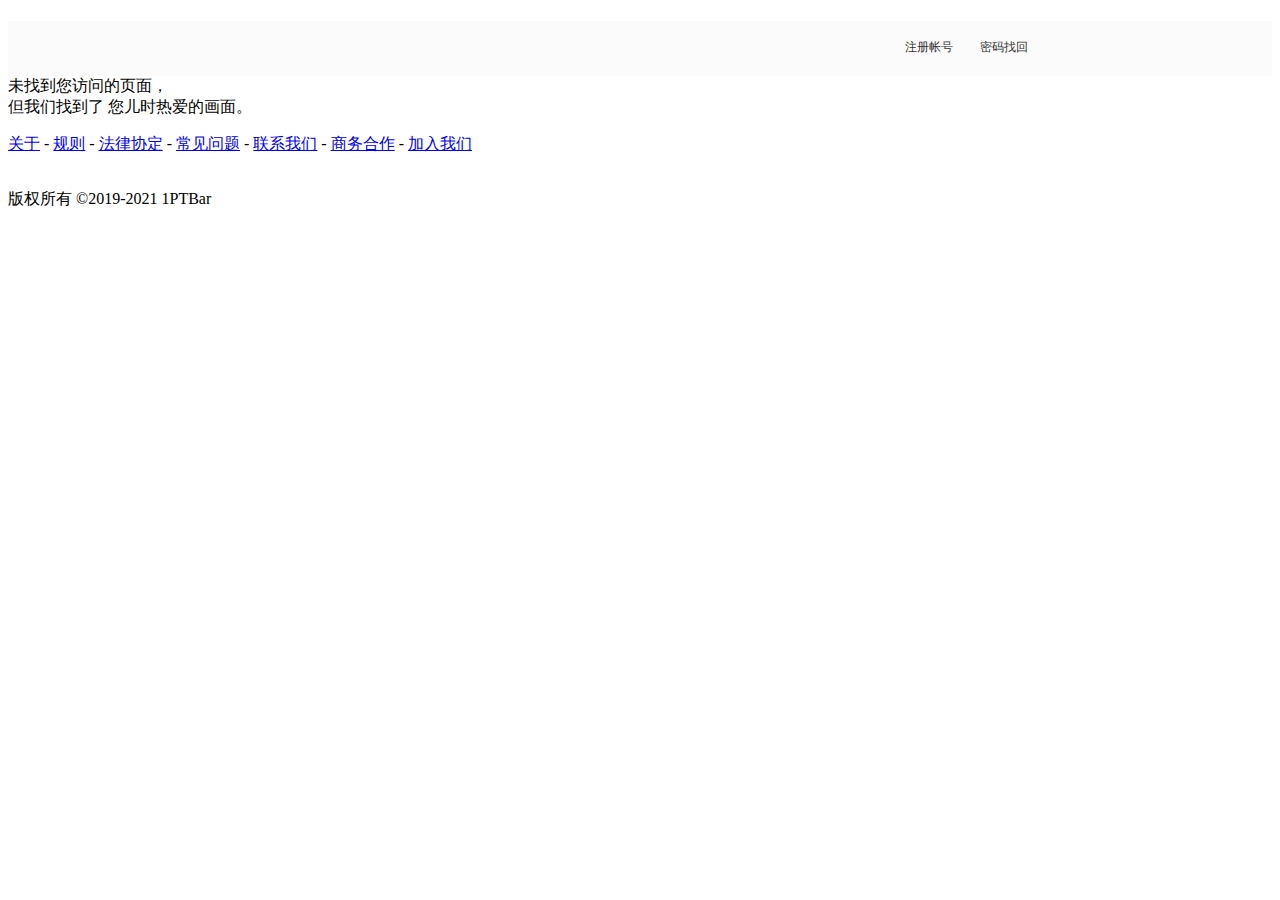
<file: 404-game.html>
<!DOCTYPE html>
<html>
<head>
<meta http-equiv="Content-Type" content="text/html; charset=utf-8">
<!--头部信息-->
<title>您访问到页面不存在</title>
<meta name="from" content="git:NIE/nie-zt-404-20150826">
<meta name="keywords" content="您访问到页面不存在">
<meta name="description" content="您访问到页面不存在">
<meta content="width=device-width, initial-scale=1.0, minimum-scale=1.0, maximum-scale=1.0,user-scalable=no" name="viewport" id="viewport">
<!--Reset样式-->

<!--[if lt IE 9]-->
<script src="http://res.nie.netease.com/comm/html5/html5shiv.js"></script>
<!--[endif]-->
<link type="text/css" rel="stylesheet" href="https://www.17sucai.com/preview/31419/2016-10-26/404/css/base.css" media="all">
<link type="text/css" rel="stylesheet" href="https://www.17sucai.com/preview/31419/2016-10-26/404/css/index_c211cbd.css">
<style type="text/css">
.adbase-ctn { background: url(https://www.17sucai.com/preview/31419/2016-10-26/404/images/loading.png) center center no-repeat; }
</style>
<style type="text/css">
#NIE-copyRight a { text-decoration: none; }
#NIE-copyRight a:hover { text-decoration: underline; }
</style>
<style type="text/css">
#NIE-topBar .hide, #NIE-topBar-include .hide { display: none!important }
.NIE-topBar-logo, .NIE-topBar-arrIcon i, #NIE-topBar-menu span, .NIE-topBar-hot, .NIE-topBar-1st, .NIE-topBar-new, .NIE-topBar-btn { background: url(https://www.17sucai.com/preview/31419/2016-10-26/404/images/sprite-w_7fc7459.png) no-repeat }
.NIE-topBar-arrIcon { position: relative; top: 4px; width: 16px; height: 16px; display: inline-block; background-color: #fff; overflow: hidden }
.NIE-topBar-arrIcon i { width: 9px; height: 4px; float: left; margin: 6px 0 0 4px; background-position: -103px -101px; display: inline-block; -webkit-transition: all .2s ease 0s; transition: all .2s ease 0s }
#NIE-topBar, #NIE-topBar-include { position: relative; z-index: 9999; min-width: 1000px; height: 40px; background: #333; line-height: 24px; font-family: "Microsoft YaHei", simSun, "Lucida Grande", "Lucida Sans Unicode", Arial }
#NIE-topBar *, #NIE-topBar-include * { font-size: 12px; font-style: normal }
#NIE-topBar a, #NIE-topBar-include a { color: #999; text-decoration: none }
#NIE-topBar a:hover, #NIE-topBar-include a:hover { color: #fff }
#NIE-topBar ul, #NIE-topBar li, #NIE-topBar-include ul, #NIE-topBar-include li { margin: 0; padding: 0; float: left }
.NIE-topBar-main { position: relative; z-index: 9999; width: 1000px; margin: auto }
.NIE-topBar-logo { width: 133px; height: 44px; display: block; float: left; margin-top: 6px; background: url(https://www.17sucai.com/preview/31419/2016-10-26/404/images/logo_b5525b7.png) no-repeat }
#NIE-topBar-news { position: absolute; z-index: 13; width: 420px; height: 54px; left: 125px; padding-left: 18px; padding-top: 0; overflow: hidden; display: block }
#NIE-topBar-news.NIE-topBar-news-hover { height: 250px; overflow: visible; border-color: #1f1f1f }
#NIE-topBar-news a { width: 960px; display: block; height: 0; overflow: hidden; z-index: 1; -webkit-box-shadow: 0 2px 4px rgba(0,0,0,.2); -o-box-shadow: 0 2px 4px rgba(0,0,0,.2); -moz-box-shadow: 0 2px 4px rgba(0,0,0,.2); box-shadow: 0 2px 4px rgba(0,0,0,.2) }
#NIE-topBar-news-close { position: absolute; top: 63px; right: -380px; display: block; width: 32px; height: 32px; overflow: hidden; background: url(https://www.17sucai.com/preview/31419/2016-10-26/404/images/sprite-w_7fc7459.png) no-repeat -9999px -9999px; text-indent: -9999px; z-index: 2 }
#NIE-topBar-news.NIE-topBar-news-hover .NIE-topBar-abc-s { visibility: hidden }
#NIE-topBar-news.NIE-topBar-news-hover a { position: absolute; z-index: 2; left: -132px; top: 55px; height: auto }
#NIE-topBar-news.NIE-topBar-news-hover a img { display: block }
.NIE-topBar-mid { position: absolute; z-index: 2; right: 230px; width: 385px; text-align: right }
#NIE-topBar .NIE-topBar-mid a, #NIE-topBar-include .NIE-topBar-mid a { line-height: 40px; padding: 0 12px; color: #fff; display: inline-block }
#NIE-topBar .NIE-topBar-mid a:hover, #NIE-topBar-include .NIE-topBar-mid a:hover { color: #ca0b0b }
#NIE-topBar-menu { position: absolute; z-index: 1; top: 0; right: 0; color: #999; width: 1000px; height: 40px; overflow: hidden; -webkit-transition: height .3s ease 0s; -o-transition: height .3s ease 0s; -moz-transition: height .3s ease 0s; transition: height .3s ease 0s }
#NIE-topBar-menu span { position: absolute; width: 108px; padding: 8px 0 12px; height: 20px; line-height: 14px; right: 106px; background-position: 0 -28px; background-repeat: repeat-x; padding-left: 15px; color: #fff; display: inline-block; overflow: hidden }
#NIE-topBar-menu .NIE-table { position: absolute; top: 40px; left: 0; background: #262626; border-collapse: collapse; overflow: hidden; width: 100% }
#NIE-topBar-menu .NIE-table a { width: 105px; margin-left: 6px; line-height: 24px; display: inline-block }
#NIE-topBar-menu .NIE-table a.long { width: 125px }
#NIE-topBar-menu .NIE-table ul { list-style: none }
#NIE-topBar-menu .NIE-table .NIE-nav { width: 100%; position: relative }
#NIE-topBar-menu .NIE-table .NIE-nav li { width: 110px; float: left; border-right: 1px solid #eee; vertical-align: top }
#NIE-topBar-menu .NIE-table .NIE-nav .mobi { position: absolute; left: 248px; -webkit-transition: all .3s ease-out }
#NIE-topBar-menu .NIE-table b { line-height: 39px; color: #bc2e2e; display: block; width: 100%; height: 39px; font-size: 14px; text-indent: 20px; background: #f7f7f8; overflow: hidden; clear: both }
#NIE-topBar-menu b i { margin-left: 5px; padding: 2px 4px; color: #9b9b9b; font-style: normal; background: #111; display: inline }
#NIE-topBar-menu .NIE-list { float: left; overflow: hidden; width: 100%; height: 410px }
.w1680 #NIE-topBar-menu .NIE-list { height: 450px }
#NIE-topBar-menu .NIE-list li { border-right: 1px solid #eee; height: 392px; float: left; padding: 10px 0 0 14px; overflow: hidden }
#NIE-topBar-menu .NIE-list .news { position: absolute; background: #fdfefe; left: 421px; -webkit-transition: all .3s ease-out; top: 39px }
#NIE-topBar-menu .NIE-list .hot { position: absolute; background: #fdfefe; left: 263px; -webkit-transition: all .3s ease-out; top: 39px }
#NIE-topBar-menu .NIE-list .hot a { width: 125px }
.w1680 #NIE-topBar-menu .NIE-list .news div div { margin-right: 8px }
#NIE-topBar-menu .NIE-list .news .long-news { width: 133px; float: left }
#NIE-topBar-menu .NIE-list .news .long-news a { width: 125px }
#NIE-topBar-menu .NIE-list .news .short-news { float: left; width: 106px }
#NIE-topBar-menu .NIE-list .news .mini-news { width: 90px; margin-right: 0; float: left }
#NIE-topBar-menu .NIE-list .news .mini-news a { width: 82px }
#NIE-topBar-menu .moreAni .NIE-list .news { left: 189px; width: 651px!important; -webkit-transition: all .3s ease-out }
#NIE-topBar-menu .moreAni .NIE-list .hot { left: 30px; border-left: 1px solid #eee; box-shadow: -1px 0 1px #eee; -webkit-transition: all .3s ease-out }
#NIE-topBar-menu .moreAni .NIE-nav .mobi { left: 30px; width: 823px!important; border-left: 1px solid #eee; box-shadow: -1px 0 1px #eee; -webkit-transition: all .3s ease-out }
#NIE-topBar-menu .NIE-list .NIE-topBar-more { width: 20px; height: 95px; height: 92px\9; display: block; position: absolute; right: 0; top: 124px; font-size: 12px; color: #fff; background: #bc2e2e; padding-left: 10px; line-height: 14px; padding-top: 7px; border-top-left-radius: 2px; border-bottom-left-radius: 2px }
#NIE-topBar-menu .NIE-list .NIE-topBar-more:hover { opacity: .8 }
#NIE-topBar-menu .moreAni .NIE-topBar-more { width: 21px; height: 23px; border-radius: 2px; right: 9px; top: 163px; padding-left: 4px; padding-top: 2px; height: 20px; height: 18px\9 }
.w1680 #NIE-topBar-menu .NIE-list .NIE-topBar-more { display: none }
#NIE-topBar-menu .NIE-table a em { font-weight: 400; display: block; line-height: 24px }
.NIE-topBar-1st { background-position: right -267px }
.NIE-topBar-hot { background-position: right -144px }
.NIE-topBar-new { background-position: right -206px }
#NIE-topBar-menu.NIE-topBar-menu-hover .NIE-table { display: block }
#NIE-topBar-menu.NIE-topBar-menu-hover { height: 505px; opacity: .9; -webkit-transition: height .4s ease 0s; -o-transition: height .4s ease 0s; -moz-transition: height .4s ease 0s; transition: height .4s ease 0s }
a.NIE-topBar-btn { width: 105px!important; height: 18px; line-height: 18px!important; margin: 5px 0; display: inline-block; padding-left: 0!important; background-position: 0 -338px; text-indent: 25px; color: #bc3030!important }
a.NIE-topBar-btn:hover { }
.NIE-topBar-ad { height: 40px; left: 50% }
.NIE-topBar-main.w1680 { width: 1260px }
.NIE-topBar-main.w1680 #NIE-topBar-menu { width: 1260px }
#NIE-topBar-news { height: 54px }
#NIE-topBar .NIE-topBar-menu-hover, #NIE-topBar-include .NIE-topBar-menu-hover { z-index: 8 }
.NIE-topBar-ad-big { position: absolute; top: 0; left: 0; z-index: 10; height: 0; overflow: hidden; text-align: center }
#NIE-topBar-menu { z-index: 7; height: 55px }
.NIE-topBar-mid { z-index: 12; width: 250px; right: 230px; width: 536px }
.NIE-topBar-logo { position: relative; z-index: 13!important }
#NIE-topBar, #NIE-topBar-include { height: 55px; background: #fbfbfb }
.NIE-topBar-logo { margin-top: 5px }
#NIE-topBar-menu .NIE-table { top: 55px; background: #fdfefe; border-top: 1px solid #ececec; margin: 0 }
#NIE-topBar-menu span { background: 0 0; color: #bc2e2e }
#NIE-topBar-menu .NIE-table { display: none }
#NIE-topBar-menu .NIE-table .last_td, #NIE-topBar-menu .NIE-table .last_th { border-right: 0 }
#NIE-topBar a, #NIE-topBar-include a { color: #626262 }
#NIE-topBar-menu b i { background-color: #fbfbfb; color: #bc2e2e }
#NIE-topBar-menu p { padding: 0; margin: 0; margin-left: 6px; line-height: 24px; margin-bottom: 4px; font-weight: 700; color: #626262 }
#NIE-topBar a:hover, #NIE-topBar-include a:hover { color: #bc2e2e }
#NIE-topBar-menu.NIE-topBar-menu-hover { opacity: .95 }
#NIE-topBar-menu .NIE-table * { font-size: 12px }
#NIE-topBar-menu.NIE-topBar-menu-hover span { border-bottom: 3px solid #bc2e2e; background-color: #F3F3F3; background-image: -webkit-linear-gradient(top, #F3F3F3 0, #FEFEFE 52px); background-image: linear-gradient(top, #F3F3F3 0, #FEFEFE 52px) }
#NIE-topBar-menu span { height: 25px; height: 26px\0; width: 108px; padding-top: 15px; padding-top: 14px\0; transition: background ease-in-out .33s; z-index: 20 }
#NIE-topBar .NIE-topBar-mid a, #NIE-topBar-include .NIE-topBar-mid a { color: #333; line-height: 52px; transition: background ease-in-out .33s; *line-height:55px
}
#NIE-topBar .NIE-topBar-mid a:hover, #NIE-topBar-include .NIE-topBar-mid a:hover { color: #bc2e2e!important; border-bottom: 3px solid #bc2e2e; background-color: #F3F3F3; background-image: -webkit-linear-gradient(top, #F3F3F3 0, #FEFEFE 52px); background-image: linear-gradient(top, #F3F3F3 0, #FEFEFE 52px); *border-bottom:0
}
.NIE-topBar-right { position: absolute; right: 0; top: 0; display: block; width: 100px; height: 55px; overflow: hidden; z-index: 9 }
.NIE-topBar-right a { color: #333!important; width: 100%; text-align: center; display: inline-block; float: left; line-height: 52px; transition: background ease-in-out .33s; -webkit-transition: background ease-in-out .33s }
.NIE-topBar-right a:hover { color: #bc2e2e!important; border-bottom: 3px solid #bc2e2e; background-color: #F3F3F3; background-image: -webkit-linear-gradient(top, #F3F3F3 0, #FEFEFE 52px); background-image: linear-gradient(top, #F3F3F3 0, #FEFEFE 52px); *border-bottom:0
}
.NIE-topBar-right a.fadeUp { opacity: 0; -webkit-transform: translate3d(0, -70%, 0); -webkit-transition: all ease-in-out .5s; transform: translate3d(0, -70%, 0); transition: all ease-in-out .5s }
.NIE-topBar-right a.none { opacity: 0; -webkit-transform: translate3d(0, 70%, 0); transform: translate3d(0, 70%, 0) }
.NIE-topBar-right a.fadeUp2 { opacity: 1; -webkit-transform: translate3d(0, 0, 0); -webkit-transition: all ease-in-out .5s; transform: translate3d(0, 0, 0); transition: all ease-in-out .5s }
</style>
</head>

<body>

<!--SEO start-->

<h1 class="hidden"></h1>
<h2 class="hidden"></h2>

<!--SEO end--> 

<!--顶条-->
<div id="NIE-topBar">
  <div class="NIE-topBar-main w1680" id="NIE-topBar-main"> <a class="NIE-topBar-logo" href="https://1ptba.com" target="_blank"></a>
    <div id="NIE-topBar-news" style="display: none;"> <span> <img class="NIE-topBar-abc-s" id="NIE-topBar-abc-s"> <a href="https://1ptba.com" target="_blank" id="NIE-topBar-news-link"><img id="NIE-topBar-abc-b"></a> <span id="NIE-topBar-news-close">关闭</span> </span> </div>
    <div class="NIE-topBar-mid" id="global_gp_mid" style="display: block;"> <a id="global_gp_reg" href="https://1ptba.com/signup.php" target="_blank">注册帐号</a> <a id="global_gp_card" href="recover.php" target="_blank">密码找回</a> <a href="confirm_resend.php" target="_blank" id="global_gp_zs" style="display:none;">重新验证</a> </div>
    <div id="NIE-topBar-menu" class=""></div>
  </div>
</div>
<div id="wrap">
  <div class="content">
    <div class="top">
      <div class="sign">未找到您访问的页面，<br>
        但我们找到了 <span class="fontRed">您儿时热爱的画面。</span> </div>
      <a class="index-btn" href="https://1ptba.com"></a> </div>
    <div class="top_phone"></div>
    <div class="game">
      <div class="ready twinkling" style="display: none;"></div>
      <div class="yellow-wrap yellowMoving">
        <div class="yellow yellowRotate">
          <div class="openClose"></div>
        </div>
      </div>
      <div class="red-wrap redMoving">
        <div class="red bigSmall">
          <div class="eye1 eyeMove"></div>
          <div class="eye2 eyeMove"></div>
        </div>
      </div>
      <div class="oranger">
        <div class="eye3 eyeMove"></div>
        <div class="eye4 eyeMove"></div>
      </div>
      <div class="purple">
        <div class="eye5 eyeMove"></div>
        <div class="eye6 eyeMove"></div>
      </div>
      <div class="blue">
        <div class="eye7 eyeMove"></div>
        <div class="eye8 eyeMove"></div>
      </div>
      <span class="span1"></span> <span class="span2"></span> <span class="span3"></span> <span class="span4"></span> <span class="span5"></span> <span class="span6"></span> <span class="span7"></span> <span class="span8"></span> <span class="span9"></span> <span class="span10"></span> <span class="span11"></span> <span class="span12"></span> <span class="span13"></span> </div>
  </div>
  <a href="https://1ptba.com" class="btn-phone"></a> 
  <!--版权-->
  <div class="fooot">
    <p><a href="aboutnexus.php" target="_blank">关于</a> - <a href="rules.php" target="_blank">规则</a> - <a href="useragreement.php" target="_blank">法律协定</a> - <a href="faq.php" target="_blank">常见问题</a> - <a href="contactstaff.php" target="_blank">联系我们</a> - <a href="staff.php" target="_blank">商务合作</a> - <a href="signup.php" target="_blank">加入我们</a></p><br>
      <span id="ncp-l2"> 版权所有 &#169;2019-2021 1PTBar </span></span></p>
  </div>
</div>

<!-- JS放底部--> 
<!-- jquery mix NIE (最新版本）--> 

<script charset="gb2312" src="https://www.17sucai.com/preview/31419/2016-10-26/404/js/jquery(mixNIE).last.js"></script> 
<script type="text/javascript" charset="gb2312" src="https://www.17sucai.com/preview/31419/2016-10-26/404/js/script_5b27ce6.js"></script> 

<!--This is Git Project From NIE/nie-zt-404-20150826-->
</body>
</html>
</file>
